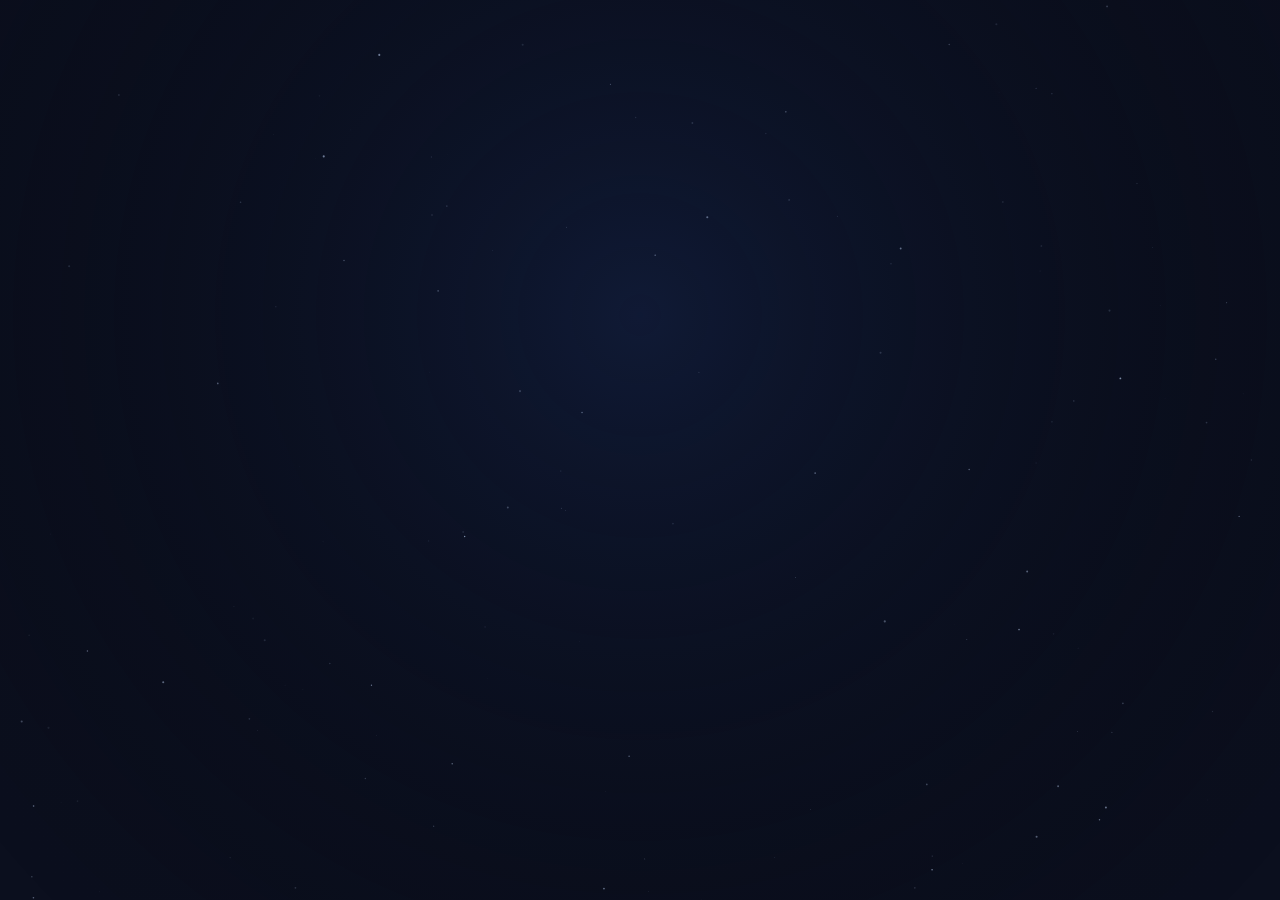
<file: index (5).html>
<!DOCTYPE html>
<html lang="en">
<head>
  <meta charset="UTF-8" />
  <meta name="viewport" content="width=device-width, initial-scale=1.0" />
  <title>Reasons why I love you</title>
  <link rel="preconnect" href="https://fonts.googleapis.com" />
  <link rel="preconnect" href="https://fonts.gstatic.com" crossorigin />
  <link href="https://fonts.googleapis.com/css2?family=Cormorant+Garamond:ital,wght@0,300;0,400;1,300;1,400&family=Jost:wght@300;400&display=swap" rel="stylesheet" />
  <link rel="stylesheet" href="style.css" />
</head>
<body>
  <canvas id="sky"></canvas>
  <div class="scene">
    <div class="card" id="card">
      <div class="card-inner" id="cardInner">
        <p class="label" id="label"></p>
        <h2 class="reason" id="reason">Tap to begin</h2>
        <button class="btn" id="btn">begin</button>
      </div>
    </div>
    <p class="counter" id="counter"></p>
  </div>
  <script src="script.js"></script>
</body>
</html>
</file>
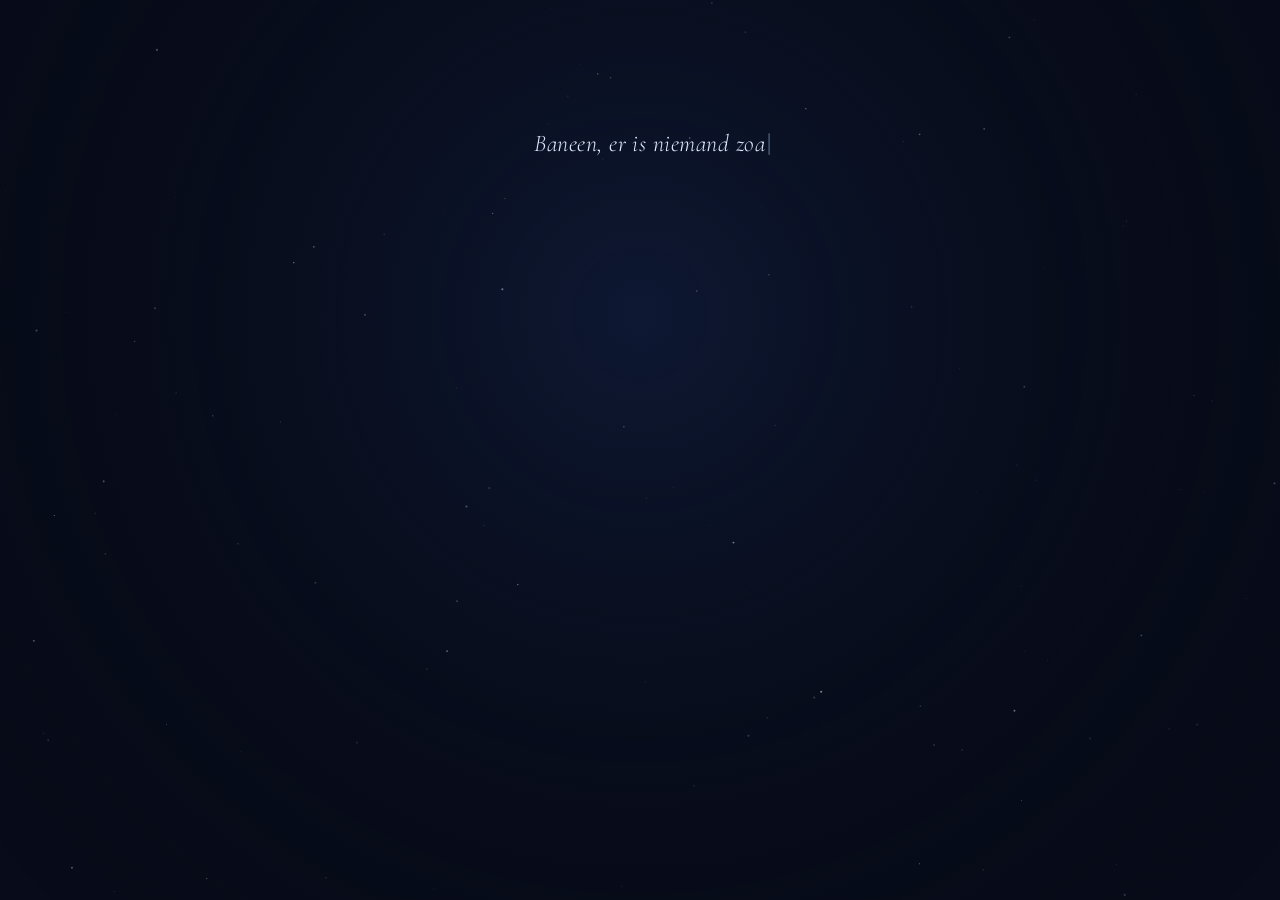
<file: reassurance.html>
<!DOCTYPE html>
<html lang="en">
<head>
  <meta charset="UTF-8" />
  <meta name="viewport" content="width=device-width, initial-scale=1.0" />
  <title>For my princess</title>
  <link rel="preconnect" href="https://fonts.googleapis.com" />
  <link rel="preconnect" href="https://fonts.gstatic.com" crossorigin />
  <link href="https://fonts.googleapis.com/css2?family=Cormorant+Garamond:ital,wght@0,300;0,400;1,300;1,400&family=Jost:wght@300;400&display=swap" rel="stylesheet" />
</head>
<body>

<canvas id="sky"></canvas>
<div id="stage">
  <div id="text-wrap">
    <span id="output"></span><span id="cursor">|</span>
  </div>
  <div id="nav">
    <a href="index.html" id="back-link">← back</a>
  </div>
</div>

<style>
*, *::before, *::after { box-sizing: border-box; margin: 0; padding: 0; }

html, body {
  height: 100%; width: 100%;
  background: #080c1a; overflow-x: hidden;
}

canvas#sky {
  position: fixed; inset: 0; width: 100%; height: 100%;
  pointer-events: none; z-index: 0;
}

#stage {
  position: relative; z-index: 1;
  display: flex; flex-direction: column;
  align-items: center;
  min-height: 100vh;
  padding: 72px 32px 100px;
}

#text-wrap {
  max-width: min(640px, 90vw);
  font-family: 'Cormorant Garamond', serif;
  font-weight: 300; font-style: italic;
  font-size: clamp(18px, 3.5vw, 24px);
  line-height: 2; color: #dde8ff;
  text-align: center;
  text-shadow: 0 0 40px rgba(140, 180, 255, 0.15);
  letter-spacing: 0.02em;
  white-space: pre-wrap;
}

#cursor {
  display: inline-block;
  color: rgba(180, 210, 255, 0.6);
  animation: blink 1s step-start infinite;
  margin-left: 2px; font-style: normal;
}

@keyframes blink {
  0%, 100% { opacity: 1; }
  50%       { opacity: 0; }
}

#nav {
  position: fixed; bottom: 28px;
  left: 50%; transform: translateX(-50%);
  opacity: 0; transition: opacity 1s ease;
}
#nav.show { opacity: 1; }

#back-link {
  font-family: 'Jost', sans-serif;
  font-weight: 300; font-size: 11px;
  letter-spacing: 0.2em;
  color: rgba(160, 185, 230, 0.35);
  text-decoration: none; text-transform: lowercase;
  transition: color 0.2s;
}
#back-link:hover { color: rgba(180, 210, 255, 0.65); }
</style>

<script>
const paragraphs = [
  "Baneen, er is niemand zoals jij. Vanaf het moment dat ik je zag en we begonnen te praten, was jij het enige wat in mijn hoofd zat. En niet soms, niet even, maar gewoon altijd. No other girl, no distractions, nothing. Just you my love. Hoe meer ik je leerde kennen, hoe meer ik ook begon te begrijpen waarom ik mij zo voelde.",
  "You are different. Niet op een corny manier, but genuinely different. The way we experienced the same stuff, the same pain, the same moments... It felt like I found someone who understood me in a way which made it unnecessary to explain everything myself. Dat is zeldzaam. Jij bent zeldzaam Baneen,",
  "Don't even get me started on your smile, the way youre funny without even trying. How lovely you are, how soft, how you give people the feeling that theyre welcome. Iedereen aan wie ik je heb voorgesteld, loves you, immediately. They saw immediately what I saw in you. That is no coincidence, that is just you my love :(",
  "I know my words may feel hollow after everything, but you've seen for yourself:\nThe way I look at you, the way I care for you. Dat was nooit nep of een act. Dat is hoe ik ben, voor jou, because you are worth it. There is no one in this world, past, present nor future, that could ever replace you. Neither in my head nor my heart.",
  "I love you in ways which are difficult to describe. And I wont just keep it to 'just telling you', I will show it to you, every single day."
];

const typingSpeed  = 32;
const pauseAfter   = 1200;
const pauseBetween = 600;

const output = document.getElementById('output');
const nav    = document.getElementById('nav');

async function sleep(ms) { return new Promise(r => setTimeout(r, ms)); }

async function typeText(text) {
  for (const ch of text) {
    output.textContent += ch;
    await sleep(typingSpeed + Math.random() * 16 - 8);
  }
}

async function run() {
  await sleep(900);
  for (let i = 0; i < paragraphs.length; i++) {
    await typeText(paragraphs[i]);
    await sleep(pauseAfter);
    if (i < paragraphs.length - 1) {
      output.textContent += '\n\n';
      await sleep(pauseBetween);
    }
  }
  nav.classList.add('show');
}

run();

(function() {
  const canvas = document.getElementById('sky');
  const ctx = canvas.getContext('2d');
  let stars = [];

  function resize() {
    canvas.width = window.innerWidth;
    canvas.height = window.innerHeight;
    stars = [];
    const count = Math.floor((canvas.width * canvas.height) / 8000);
    for (let i = 0; i < count; i++) {
      stars.push({
        x: Math.random() * canvas.width,
        y: Math.random() * canvas.height,
        r: Math.random() * 0.9 + 0.2,
        a: Math.random() * 0.55 + 0.1,
        speed: Math.random() * 0.004 + 0.001,
        phase: Math.random() * Math.PI * 2,
      });
    }
  }

  let t = 0;
  function draw() {
    ctx.clearRect(0, 0, canvas.width, canvas.height);
    const grad = ctx.createRadialGradient(
      canvas.width * 0.5, canvas.height * 0.35, 0,
      canvas.width * 0.5, canvas.height * 0.35, canvas.width * 0.65
    );
    grad.addColorStop(0, 'rgba(20, 35, 72, 0.55)');
    grad.addColorStop(1, 'rgba(0,0,0,0)');
    ctx.fillStyle = grad;
    ctx.fillRect(0, 0, canvas.width, canvas.height);
    for (const s of stars) {
      const alpha = s.a * (0.6 + 0.4 * Math.sin(t * s.speed * 60 + s.phase));
      ctx.beginPath(); ctx.arc(s.x, s.y, s.r, 0, Math.PI * 2);
      ctx.fillStyle = `rgba(200, 220, 255, ${alpha})`; ctx.fill();
    }
    t += 0.016;
    requestAnimationFrame(draw);
  }

  window.addEventListener('resize', resize);
  resize(); draw();
})();
</script>
</body>
</html>
</file>
<file: style.css>
*, *::before, *::after { box-sizing: border-box; margin: 0; padding: 0; }

:root {
  --bg: #0b0f1e;
  --card-bg: rgba(255, 255, 255, 0.045);
  --card-border: rgba(160, 185, 230, 0.12);
  --glow-color: 130, 170, 255;
  --text-main: #e8eefc;
  --text-soft: rgba(180, 200, 235, 0.45);
  --accent: #a8c4f0;
  --btn-bg: rgba(140, 175, 240, 0.1);
  --btn-hover: rgba(140, 175, 240, 0.2);
  --btn-border: rgba(140, 175, 240, 0.3);
}

html, body { height: 100%; width: 100%; overflow: hidden; }

body {
  background: var(--bg);
  display: flex;
  align-items: center;
  justify-content: center;
  font-family: 'Jost', sans-serif;
}

canvas#sky {
  position: fixed; inset: 0; width: 100%; height: 100%;
  pointer-events: none; z-index: 0;
}

canvas#particles {
  position: fixed; inset: 0; width: 100%; height: 100%;
  pointer-events: none; z-index: 1;
}

/* ── Intro ── */
#intro {
  position: fixed;
  inset: 0;
  z-index: 9999;
  display: flex;
  flex-direction: column;
  align-items: center;
  justify-content: center;
  gap: 20px;
  cursor: pointer;
  transition: opacity 1.2s ease;
  pointer-events: auto;
}

canvas {
  pointer-events: none !important;
}
#intro.fade-away { opacity: 0; pointer-events: none; }

#name-wrap {
  display: flex; align-items: center; justify-content: center;
  letter-spacing: 0.06em;
}

.b-letter {
  font-family: 'Cormorant Garamond', serif;
  font-weight: 300; font-style: italic;
  font-size: clamp(72px, 16vw, 108px);
  color: transparent; display: inline-block;
  opacity: 0; transform: scale(0.6) translateY(20px); line-height: 1;
}

.b-letter.lit { animation: letterGlow 1.4s ease forwards; }

@keyframes letterGlow {
  0%   { opacity: 0; transform: scale(0.6) translateY(20px); color: transparent; text-shadow: none; }
  30%  { opacity: 1; transform: scale(1.18) translateY(-5px); color: #fff;
         text-shadow: 0 0 30px rgba(160,200,255,0.95), 0 0 70px rgba(140,180,255,0.6), 0 0 120px rgba(120,160,255,0.35); }
  65%  { transform: scale(1.06) translateY(-2px); color: #eaf0ff;
         text-shadow: 0 0 22px rgba(160,200,255,0.75), 0 0 55px rgba(140,180,255,0.4); }
  100% { opacity: 1; transform: scale(1) translateY(0); color: #dde8ff;
         text-shadow: 0 0 14px rgba(160,200,255,0.5), 0 0 35px rgba(140,180,255,0.25); }
}

#tagline {
  font-family: 'Cormorant Garamond', serif;
  font-weight: 300; font-style: italic;
  font-size: clamp(14px, 3vw, 18px);
  color: rgba(180,205,255,0.0); letter-spacing: 0.24em;
  transition: color 1.8s ease, text-shadow 1.8s ease;
}
#tagline.show { color: rgba(180,205,255,0.55); text-shadow: 0 0 22px rgba(140,180,255,0.3); }

#tap-hint {
  font-family: 'Jost', sans-serif;
  font-weight: 300; font-size: 11px; letter-spacing: 0.2em;
  color: rgba(160,185,230,0.0);
  transition: color 2.4s ease;
}
#tap-hint.show { color: rgba(160,185,230,0.3); }

/* ── Main scene (hidden until intro done) ── */
.scene {
  position: relative; z-index: 2;
  display: flex; flex-direction: column; align-items: center;
  gap: 20px; padding: 24px; width: 100%;
  opacity: 0; transform: translateY(18px);
  transition: opacity 1s ease, transform 1s ease;
  pointer-events: none;
}

.scene.visible { opacity: 1; transform: translateY(0); pointer-events: all; }

.card {
  width: min(480px, 92vw);
  background: var(--card-bg);
  border: 1px solid var(--card-border);
  border-radius: 24px; padding: 52px 44px 44px;
  backdrop-filter: blur(18px); -webkit-backdrop-filter: blur(18px);
  box-shadow:
    0 0 40px rgba(var(--glow-color), 0.18),
    0 2px 60px rgba(0, 0, 0, 0.35),
    inset 0 1px 0 rgba(255, 255, 255, 0.06);
  transition: box-shadow 0.7s ease, border-color 0.7s ease;
  text-align: center;
}

.card:hover {
  box-shadow:
    0 0 65px rgba(var(--glow-color), 0.28),
    0 2px 80px rgba(0, 0, 0, 0.4),
    inset 0 1px 0 rgba(255, 255, 255, 0.08);
}

.title-name {
  font-family: 'Jost', sans-serif; font-weight: 300;
  font-size: 11px; letter-spacing: 0.16em; text-transform: lowercase;
  color: var(--text-soft); text-align: center; margin-bottom: 28px;
}

.since {
  font-family: 'Jost', sans-serif; font-weight: 300;
  font-size: 10px; letter-spacing: 0.18em;
  color: rgba(180, 200, 235, 0.3); text-align: center; margin-top: 28px;
}

.card-inner {
  display: flex; flex-direction: column; align-items: center;
  gap: 24px; width: 100%;
}

.label {
  font-family: 'Jost', sans-serif; font-weight: 300;
  font-size: 11px; letter-spacing: 0.18em; text-transform: uppercase;
  color: var(--text-soft); min-height: 14px; transition: opacity 0.4s ease;
}

.reason {
  font-family: 'Cormorant Garamond', serif; font-weight: 300;
  font-size: clamp(22px, 5vw, 30px); line-height: 1.5;
  color: var(--text-main); letter-spacing: 0.01em;
  min-height: 80px; transition: opacity 0.35s ease, transform 0.35s ease;
}

.reason.fade-out { opacity: 0; transform: translateY(-8px); }
.reason.fade-in { animation: fadeIn 0.5s ease forwards; }

@keyframes fadeIn {
  from { opacity: 0; transform: translateY(10px); }
  to   { opacity: 1; transform: translateY(0); }
}

.btn {
  font-family: 'Jost', sans-serif; font-weight: 300;
  font-size: 12px; letter-spacing: 0.2em; text-transform: lowercase;
  color: var(--accent); background: var(--btn-bg);
  border: 1px solid var(--btn-border); border-radius: 40px;
  padding: 11px 32px; cursor: pointer;
  transition: background 0.25s ease, transform 0.2s ease, box-shadow 0.25s ease;
  outline: none; -webkit-tap-highlight-color: transparent;
}

.btn:hover { background: var(--btn-hover); transform: translateY(-1px); box-shadow: 0 4px 20px rgba(var(--glow-color), 0.2); }
.btn:active { transform: translateY(0px); }

.counter {
  font-family: 'Jost', sans-serif; font-weight: 300;
  font-size: 11px; letter-spacing: 0.14em;
  color: var(--text-soft); min-height: 16px; transition: opacity 0.4s ease;
}

@media (max-width: 400px) { .card { padding: 40px 28px 36px; } }

.timer {
  font-family: 'Jost', sans-serif;
  font-weight: 300;
  font-size: 11px;
  letter-spacing: 0.14em;
  color: rgba(180, 200, 235, 0.35);
  text-align: center;
  margin-top: 8px;
  min-height: 14px;
  transition: color 0.6s ease;
}

.typewriter-link {
  font-family: 'Jost', sans-serif;
  font-weight: 300;
  font-size: 11px;
  letter-spacing: 0.2em;
  color: rgba(160, 185, 230, 0.3);
  text-decoration: none;
  text-transform: lowercase;
  transition: color 0.3s ease;
  margin-top: 4px;
}

.typewriter-link:hover {
  color: rgba(180, 210, 255, 0.65);
}
</file>
